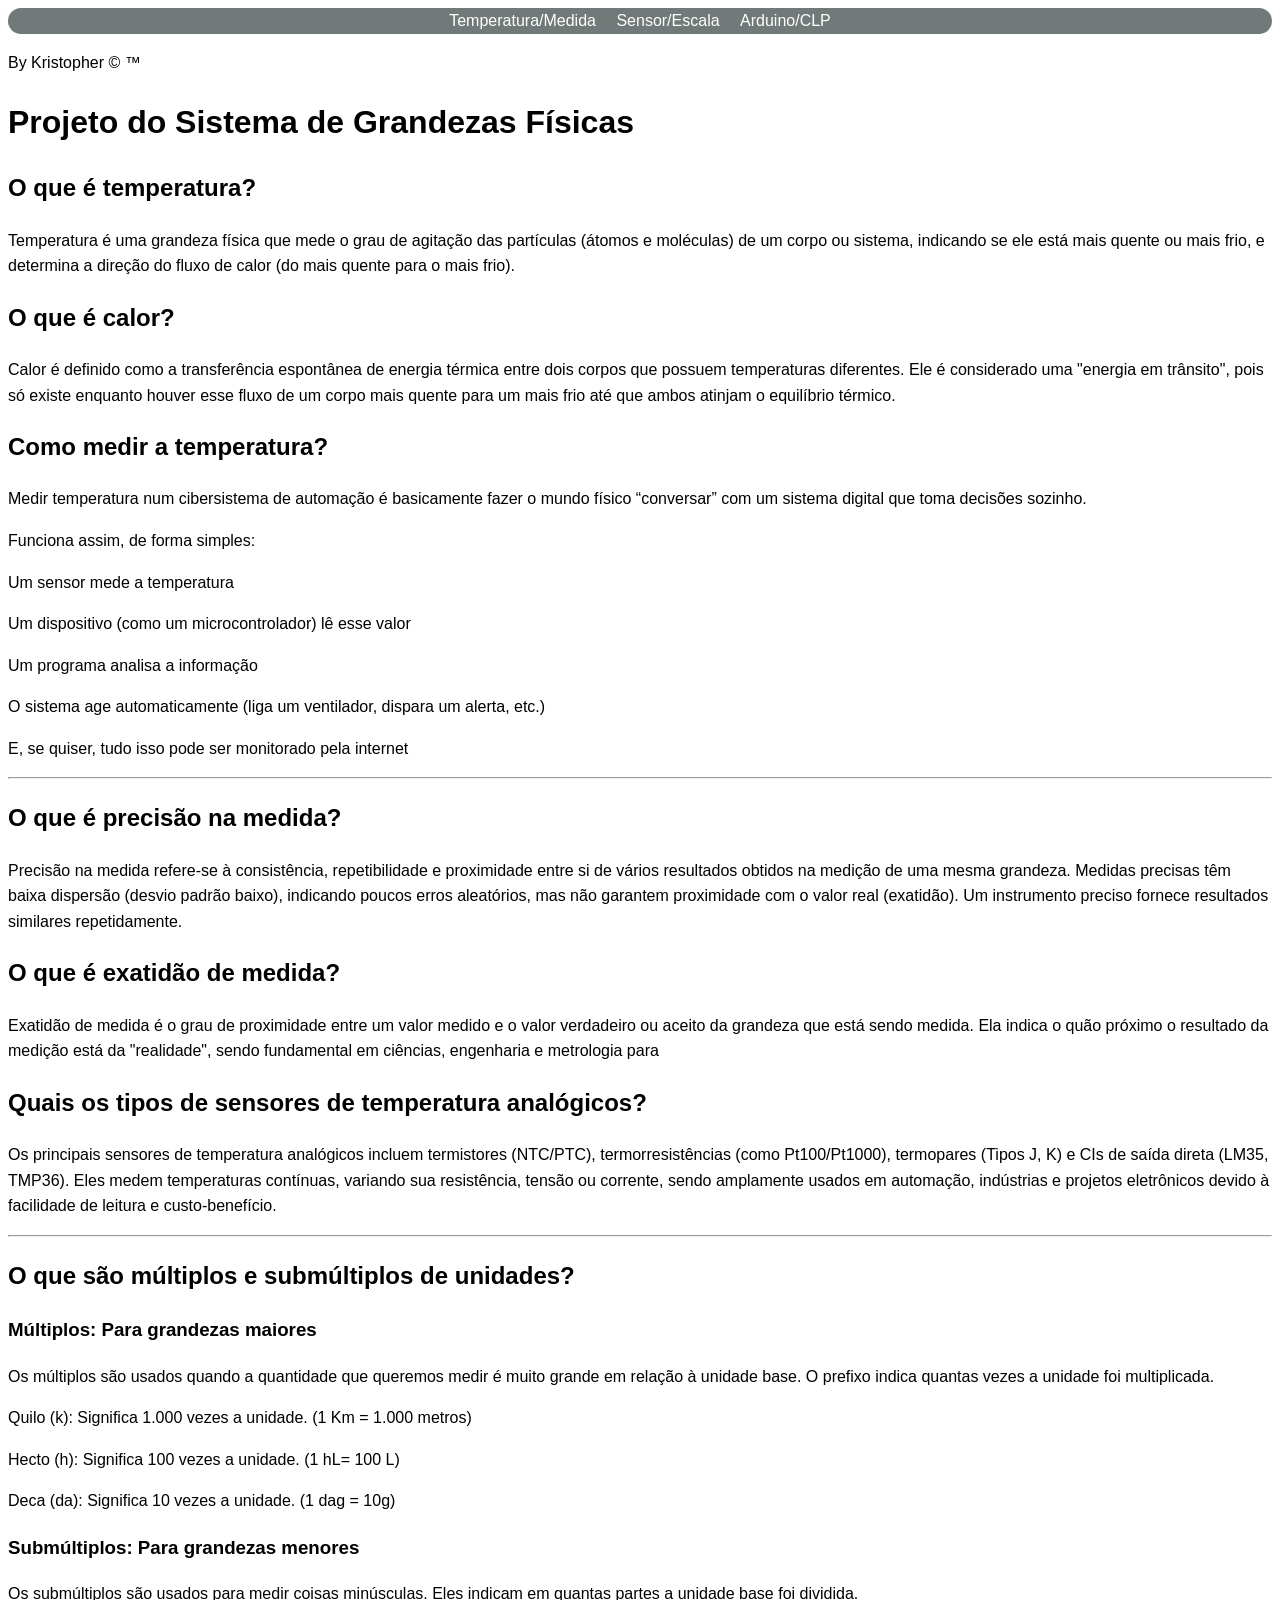
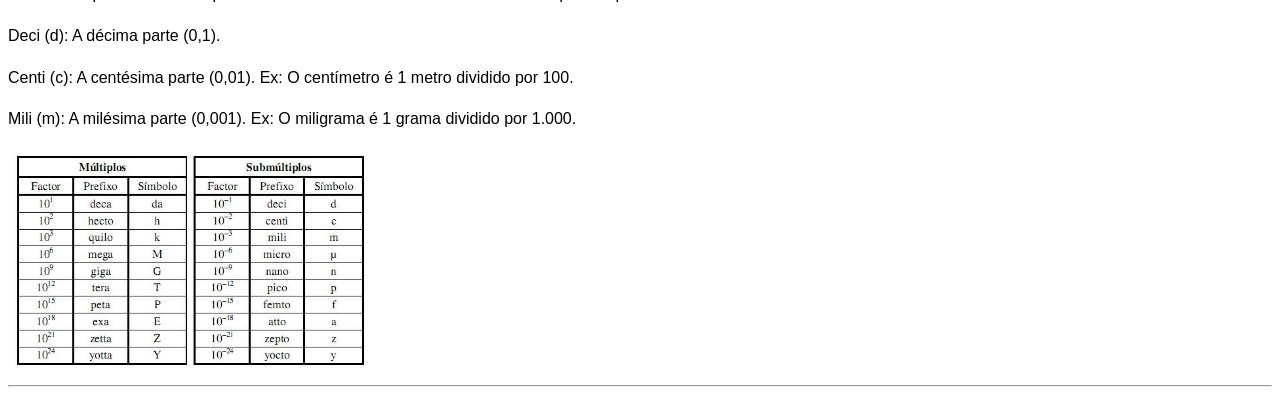
<file: index.html>
<!DOCTYPE html>
<html lang="pt-BR">
<head>
    <meta charset="UTF-8">
    <meta name="viewport" content="width=device-width, initial-scale=1.0">
    <link rel="stylesheet" href="./css/style.css">
    <title>Projeto Mundo Senai</title>
</head>
<body>
    <header>
        <nav>
            <a href="./index.html">Temperatura/Medida</a>
            <a href="./html/senescala.html">Sensor/Escala</a>
            <a href="./html/arduino.html">Arduino/CLP</a>
        </nav>
    </header>
    <main>
        <p>By Kristopher &copy; &trade;</p>
        <h1>Projeto do Sistema de Grandezas Físicas</h1>
        <h2>O que é temperatura?</h2>
        <p>Temperatura é uma grandeza física que mede o grau de agitação das partículas (átomos e moléculas) de um corpo ou sistema, indicando se ele está mais quente ou mais frio, e determina a direção do fluxo de calor (do mais quente para o mais frio).
        </p>

        <h2>O que é calor?</h2>
        <p>Calor  é definido como a transferência espontânea de energia térmica entre dois corpos que possuem temperaturas diferentes. Ele é considerado uma "energia em trânsito", pois só existe enquanto houver esse fluxo de um corpo mais quente para um mais frio até que ambos atinjam o equilíbrio térmico. 
        </p>

        <h2>Como medir a temperatura?</h2>
        <p>Medir temperatura num cibersistema de automação é basicamente fazer o mundo físico “conversar” com um sistema digital que toma decisões sozinho.
        </p>
        <p>Funciona assim, de forma simples:
        </p>
        <p>Um sensor mede a temperatura
        </p>
        <p>Um dispositivo (como um microcontrolador) lê esse valor</p>
        <p>Um programa analisa a informação</p>
        <p>O sistema age automaticamente (liga um ventilador, dispara um alerta, etc.)
        </p>
        <p>E, se quiser, tudo isso pode ser monitorado pela internet
        </p>
        <hr>
        <h2>O que é precisão na medida?</h2>
        <p> Precisão na medida refere-se à consistência, repetibilidade e proximidade entre si de vários resultados obtidos na medição de uma mesma grandeza. Medidas precisas têm baixa dispersão (desvio padrão baixo), indicando poucos erros aleatórios, mas não garantem proximidade com o valor real (exatidão). Um instrumento preciso fornece resultados similares repetidamente. 
        </p>

        <h2>O que é exatidão de medida?</h2>
        <p>Exatidão de medida é o grau de proximidade entre um valor medido e o valor verdadeiro ou aceito da grandeza que está sendo medida. Ela indica o quão próximo o resultado da medição está da "realidade", sendo fundamental em ciências, engenharia e metrologia para</p>

        <h2>Quais os tipos de sensores de temperatura analógicos?</h2>
        <p>Os principais sensores de temperatura analógicos incluem termistores (NTC/PTC), termorresistências (como Pt100/Pt1000), termopares (Tipos J, K) e CIs de saída direta (LM35, TMP36). Eles medem temperaturas contínuas, variando sua resistência, tensão ou corrente, sendo amplamente usados em automação, indústrias e projetos eletrônicos devido à facilidade de leitura e custo-benefício. 
        </p>
            <hr>
        <h2>O que são múltiplos e submúltiplos de unidades?</h2>
        <h3>Múltiplos: Para grandezas maiores</h3>
        <p>Os múltiplos são usados quando a quantidade que queremos medir é muito grande em relação à unidade base. O prefixo indica quantas vezes a unidade foi multiplicada.
        </p>
        <p>Quilo (k): Significa 1.000 vezes a unidade. (1 Km = 1.000 metros)</p>
        <p>Hecto (h): Significa 100 vezes a unidade. (1 hL= 100 L)</p>
        <p>Deca (da): Significa 10 vezes a unidade. (1 dag = 10g)</p>

        <h3>Submúltiplos: Para grandezas menores</h3>
        <p>Os submúltiplos são usados para medir coisas minúsculas. Eles indicam em quantas partes a unidade base foi dividida.</p>
        <p>Deci (d): A décima parte (0,1).</p>
        <p>Centi (c): A centésima parte (0,01). Ex: O centímetro é 1 metro dividido por 100.</p>
        <p>Mili (m): A milésima parte (0,001). Ex: O miligrama é 1 grama dividido por 1.000.</p>

       <div class="tabelauni">
            <img src="./img/multiplos e submultiplos de unidades.jpg" alt="">
       </div>
        <hr>
    </main>
</body>
</html>
</file>
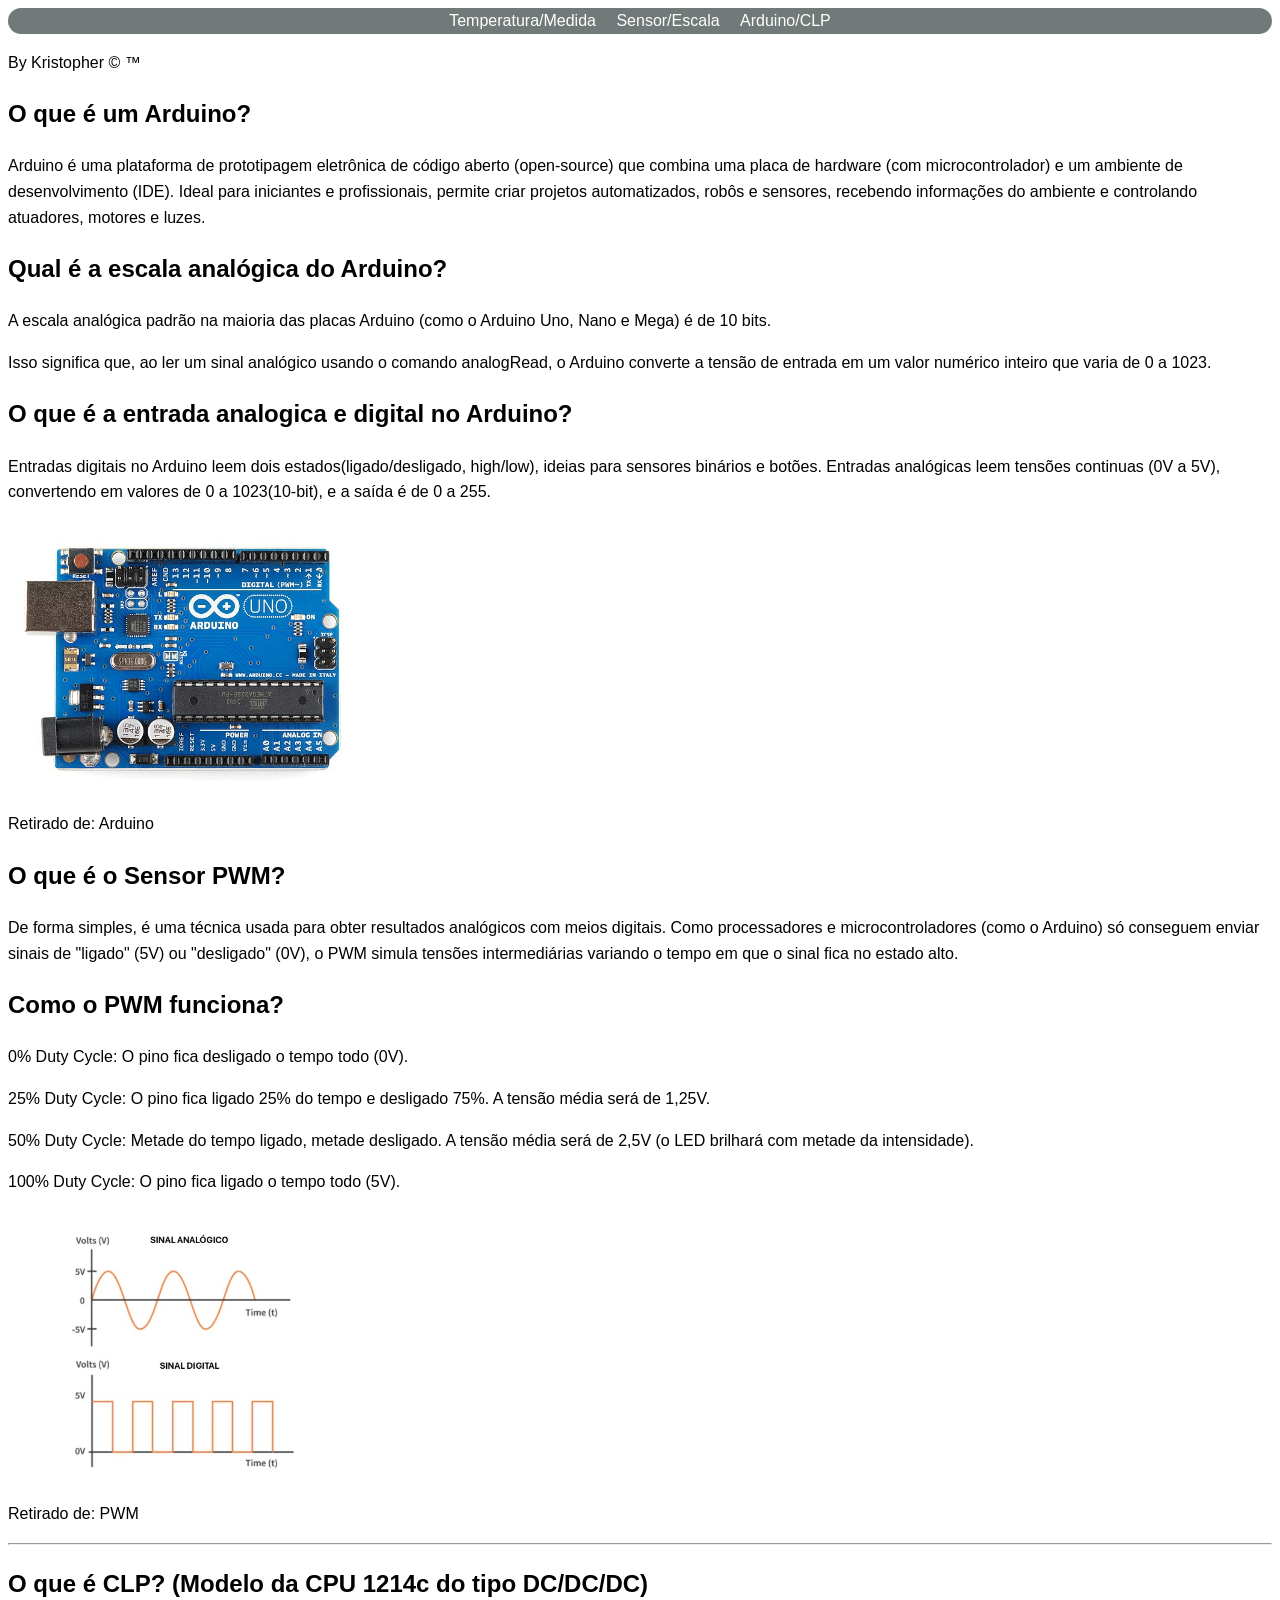
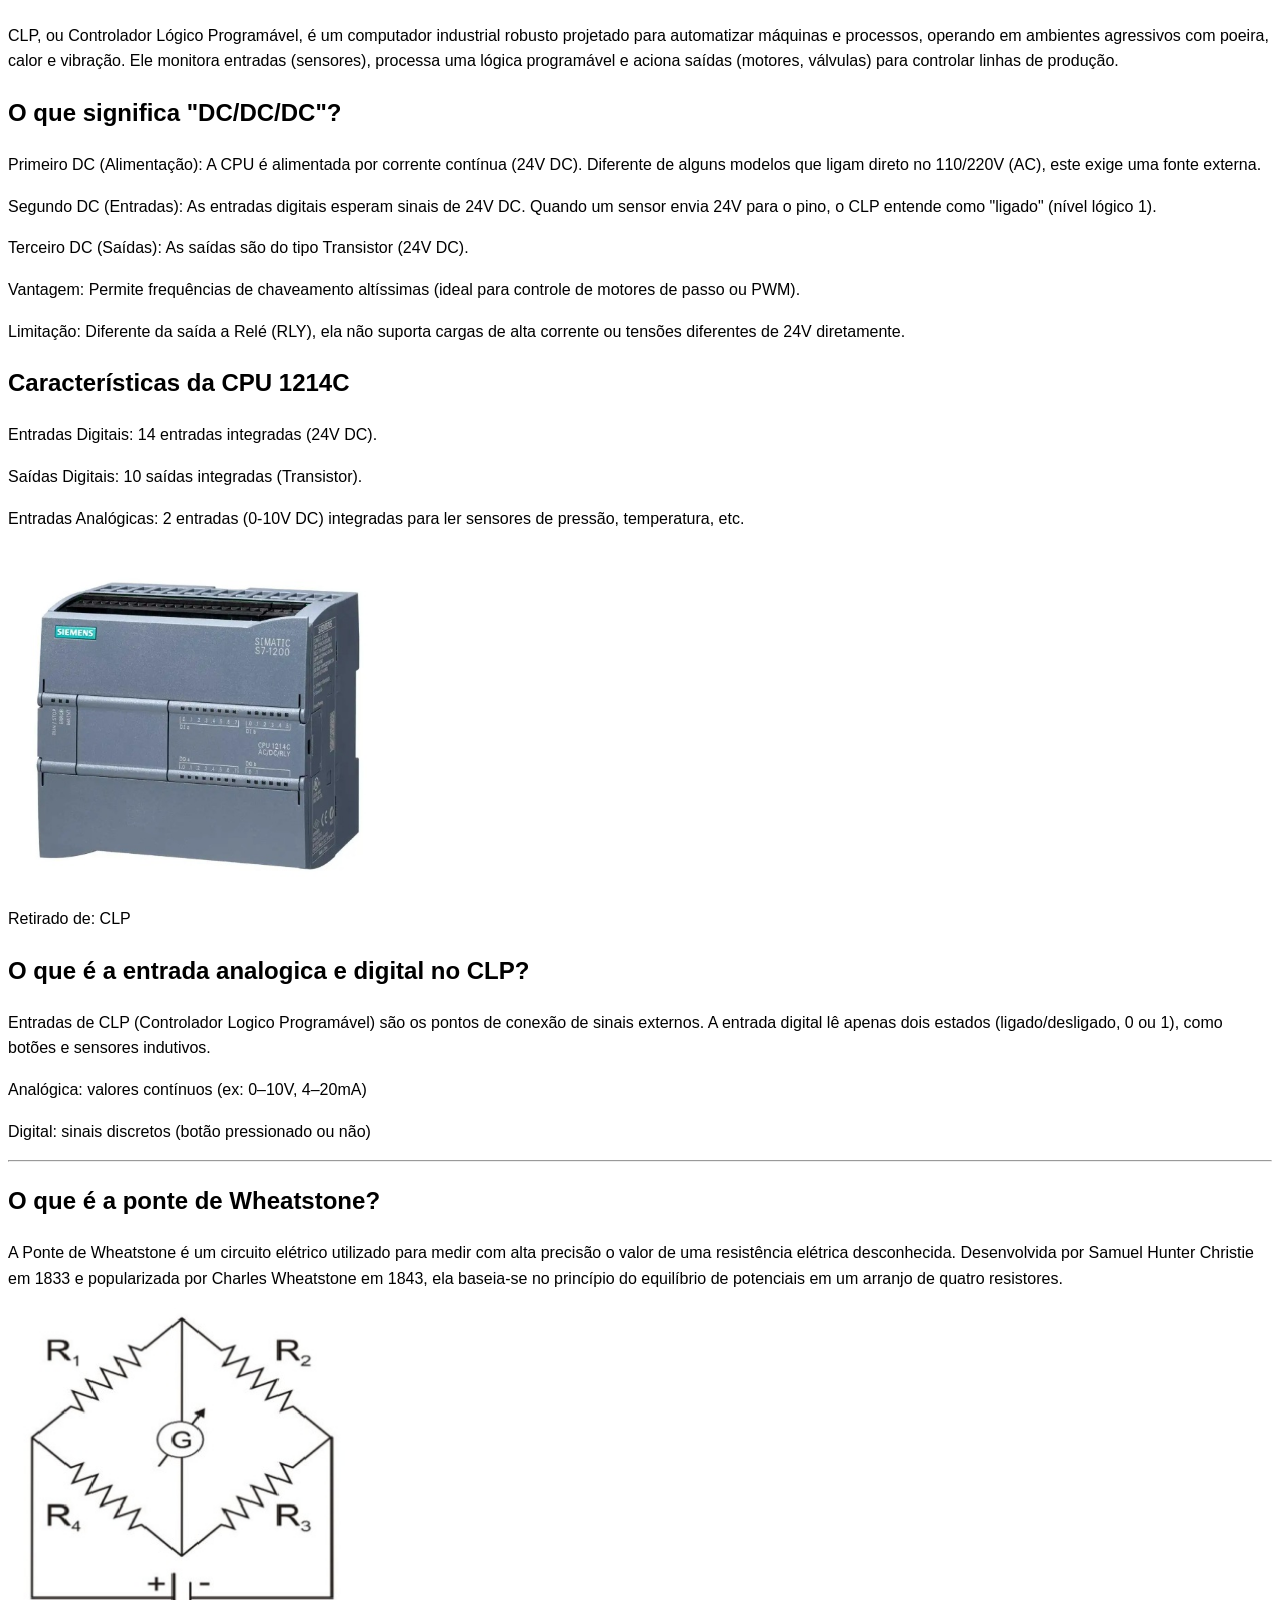
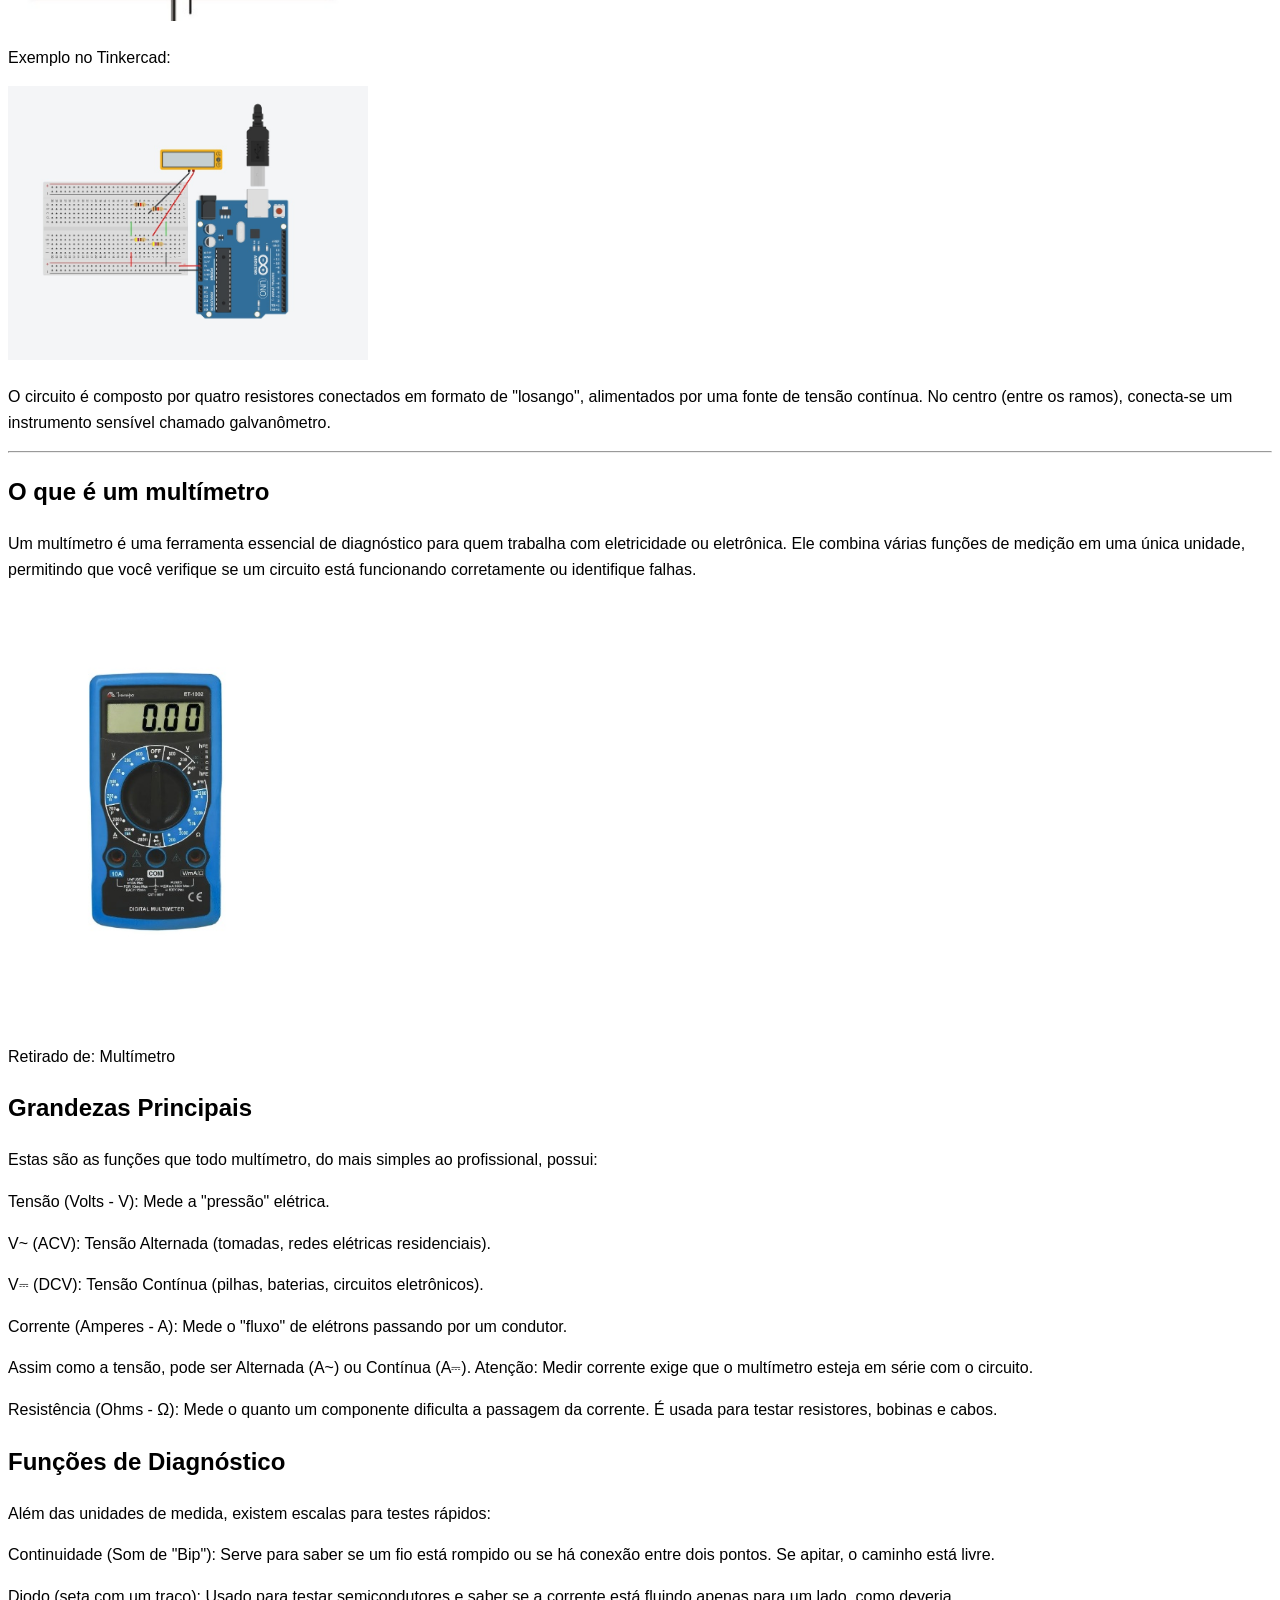
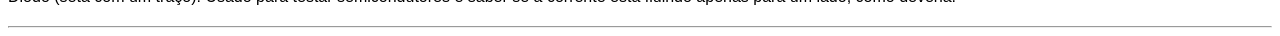
<file: html/arduino.html>
<!DOCTYPE html>
<html lang="pt-BR">
<head>
    <meta charset="UTF-8">
    <meta name="viewport" content="width=device-width, initial-scale=1.0">
    <link rel="stylesheet" href="../css/style.css">
    <title>Projeto Mundo Senai</title>
</head>
<body>
    <header>
        <nav>
            <a href="../index.html">Temperatura/Medida</a>
            <a href="./senescala.html">Sensor/Escala</a>
            <a href="./arduino.html">Arduino/CLP</a>
        </nav>
    </header>
    <main>
        <p>By Kristopher &copy; &trade;</p>
        <h2>O que é um Arduino?</h2>
     <p>Arduino é uma plataforma de prototipagem eletrônica de código aberto (open-source) que combina uma placa de hardware (com microcontrolador) e um ambiente de desenvolvimento (IDE). Ideal para iniciantes e profissionais, permite criar projetos automatizados, robôs e sensores, recebendo informações do ambiente e controlando atuadores, motores e luzes. 
    </p>
    <h2>Qual é a escala analógica do Arduino?
    </h2>
    <p>A escala analógica padrão na maioria das placas Arduino (como o Arduino Uno, Nano e Mega) é de 10 bits. 
    </p>
    <p>Isso significa que, ao ler um sinal analógico usando o comando analogRead, o Arduino converte a tensão de entrada em um valor numérico inteiro que varia de 0 a 1023. 
    </p>
    <h2>O que é a entrada analogica e digital no Arduino?</h2>
    <p>Entradas digitais no Arduino leem dois estados(ligado/desligado, high/low), ideias para sensores binários e botões. Entradas analógicas leem tensões continuas (0V a 5V), convertendo em valores  de 0 a 1023(10-bit), e a saída é de 0 a 255.
    </p>
    <div class="ard">
        <img src="../img/arduino.jpg" alt="">
        <p>Retirado de: <a href="https://web.toledoprudente.edu.br/vestibular">Arduino</a></p>
    </div>
    <h2>O que é o Sensor PWM?</h2>
    <P>De forma simples, é uma técnica usada para obter resultados analógicos com meios digitais. Como processadores e microcontroladores (como o Arduino) só conseguem enviar sinais de "ligado" (5V) ou "desligado" (0V), o PWM simula tensões intermediárias variando o tempo em que o sinal fica no estado alto.</P>
    <h2>Como o PWM funciona?</h2>
    <p>0% Duty Cycle: O pino fica desligado o tempo todo (0V).</p>
    <p>25% Duty Cycle: O pino fica ligado 25% do tempo e desligado 75%. A tensão média será de 1,25V.</p>
    <p>50% Duty Cycle: Metade do tempo ligado, metade desligado. A tensão média será de 2,5V (o LED brilhará com metade da intensidade).</p>
    <p>100% Duty Cycle: O pino fica ligado o tempo todo (5V).</p>
    <div class="PWM">
        <img src="../img/sensor pwm.jpg" alt="">
    </div>
    <p>Retirado de: <a href="https://clubedomaker.com/o-que-e-pwm-pulse-width-modulation">PWM</a></p>

    
    <hr>
    <h2>O que é CLP? (Modelo da CPU 1214c do tipo DC/DC/DC)</h2>
    <p>CLP, ou Controlador Lógico Programável, é um computador industrial robusto projetado para automatizar máquinas e processos, operando em ambientes agressivos com poeira, calor e vibração. Ele monitora entradas (sensores), processa uma lógica programável e aciona saídas (motores, válvulas) para controlar linhas de produção. 
    </p>
    <h2>O que significa "DC/DC/DC"?</h2>
    <p>Primeiro DC (Alimentação): A CPU é alimentada por corrente contínua (24V DC). Diferente de alguns modelos que ligam direto no 110/220V (AC), este exige uma fonte externa.</p>
    <p>Segundo DC (Entradas): As entradas digitais esperam sinais de 24V DC. Quando um sensor envia 24V para o pino, o CLP entende como "ligado" (nível lógico 1).</p>
    <p>Terceiro DC (Saídas): As saídas são do tipo Transistor (24V DC).</p>
    <p>Vantagem: Permite frequências de chaveamento altíssimas (ideal para controle de motores de passo ou PWM).</p>
    <p>Limitação: Diferente da saída a Relé (RLY), ela não suporta cargas de alta corrente ou tensões diferentes de 24V diretamente.</p>
    <h2>Características da CPU 1214C</h2>
    <p>Entradas Digitais: 14 entradas integradas (24V DC).</p>
    <p>Saídas Digitais: 10 saídas integradas (Transistor).</p>
    <p>Entradas Analógicas: 2 entradas (0-10V DC) integradas para ler sensores de pressão, temperatura, etc.</p>
    <div class="clp">
        <img src="../img/CLP.jpg" alt="">
        <p>Retirado de: <a href="https://www.lojaeletrica.com.br/">CLP</a></p>
    </div>
    <h2>O que é a entrada analogica e digital no CLP?
    </h2>
    <p>Entradas de CLP (Controlador Logico Programável) são os pontos de conexão de sinais externos. A entrada digital lê apenas dois estados (ligado/desligado, 0 ou 1),  como botões e sensores indutivos.
    </p>
    <p>Analógica: valores contínuos (ex: 0–10V, 4–20mA)
    </p>
    <p>Digital: sinais discretos (botão pressionado ou não)</p>
    <hr>
    <h2>O que é a ponte de Wheatstone?</h2>
    <p>A Ponte de Wheatstone é um circuito elétrico utilizado para medir com alta precisão o valor de uma resistência elétrica desconhecida. Desenvolvida por Samuel Hunter Christie em 1833 e popularizada por Charles Wheatstone em 1843, ela baseia-se no princípio do equilíbrio de potenciais em um arranjo de quatro resistores. 
    </p>
    <div class="wheatstone">
        <img src="../img/ponte de wheatstone.jpg" alt="">
        <p>Exemplo no Tinkercad:</p>
        <div class="galva">
            <img src="../img/galvanometropaint.jpg" alt="">

        </div>

    </div>
    <p>O circuito é composto por quatro resistores conectados em formato de "losango", alimentados por uma fonte de tensão contínua. No centro (entre os ramos), conecta-se um instrumento sensível chamado galvanômetro. 
    </p>
    <hr>
    <h2>O que é um multímetro 
    </h2>
    <p>Um multímetro é uma ferramenta essencial de diagnóstico para quem trabalha com eletricidade ou eletrônica. Ele combina várias funções de medição em uma única unidade, permitindo que você verifique se um circuito está funcionando corretamente ou identifique falhas.
    </p>
    <div class="multi">
        <img src="../img/multimetro3.jpg" alt="">
    </div>
    <p>Retirado de: <a href="https://www.minipa.com.br/">Multímetro</a></p>
    <h2>Grandezas Principais</h2>
    <p>Estas são as funções que todo multímetro, do mais simples ao profissional, possui:</p>
    <p>Tensão (Volts - V): Mede a "pressão" elétrica.</p>
    <p>V~ (ACV): Tensão Alternada (tomadas, redes elétricas residenciais).</p>
    <p>V⎓ (DCV): Tensão Contínua (pilhas, baterias, circuitos eletrônicos).</p>
    <p>Corrente (Amperes - A): Mede o "fluxo" de elétrons passando por um condutor.</p>
    <p>Assim como a tensão, pode ser Alternada (A~) ou Contínua (A⎓). Atenção: Medir corrente exige que o multímetro esteja em série com o circuito.</p>
    <p>Resistência (Ohms - Ω): Mede o quanto um componente dificulta a passagem da corrente. É usada para testar resistores, bobinas e cabos.</p>
    <h2>Funções de Diagnóstico</h2>
    <p>Além das unidades de medida, existem escalas para testes rápidos:</p>
    <p>Continuidade (Som de "Bip"): Serve para saber se um fio está rompido ou se há conexão entre dois pontos. Se apitar, o caminho está livre.</p>
    <p>Diodo (seta com um traço): Usado para testar semicondutores e saber se a corrente está fluindo apenas para um lado, como deveria.</p>
    <hr>    
    </main>
</body>
</html>
</file>
<file: css/style.css>
body {
    font-family: 'Segoe UI', Roboto, Helvetica, Arial, sans-serif;
    line-height: 1.6;
    background-color: white;
    color: black;
}
nav{
    color: rgb(78, 74, 74);
    padding: 0px 4px;
}

nav a{
    margin:8px;
}

a{
    text-decoration: none;
    color: rgb(0, 0, 0);}

nav a{
    text-decoration: none;
    color: rgb(255, 255, 255);
}

header{
    background-color: rgb(114, 121, 121);
    text-align: center;
    border-radius: 16px;
}

footer {
    text-align: center;
    padding: 2rem;
    background: black;
    color: white;
    margin-top: 50px;
}

video{
    width:360px ;
    height: auto;
}
img{
    width:360px ;
    height: auto;
}
</file>
